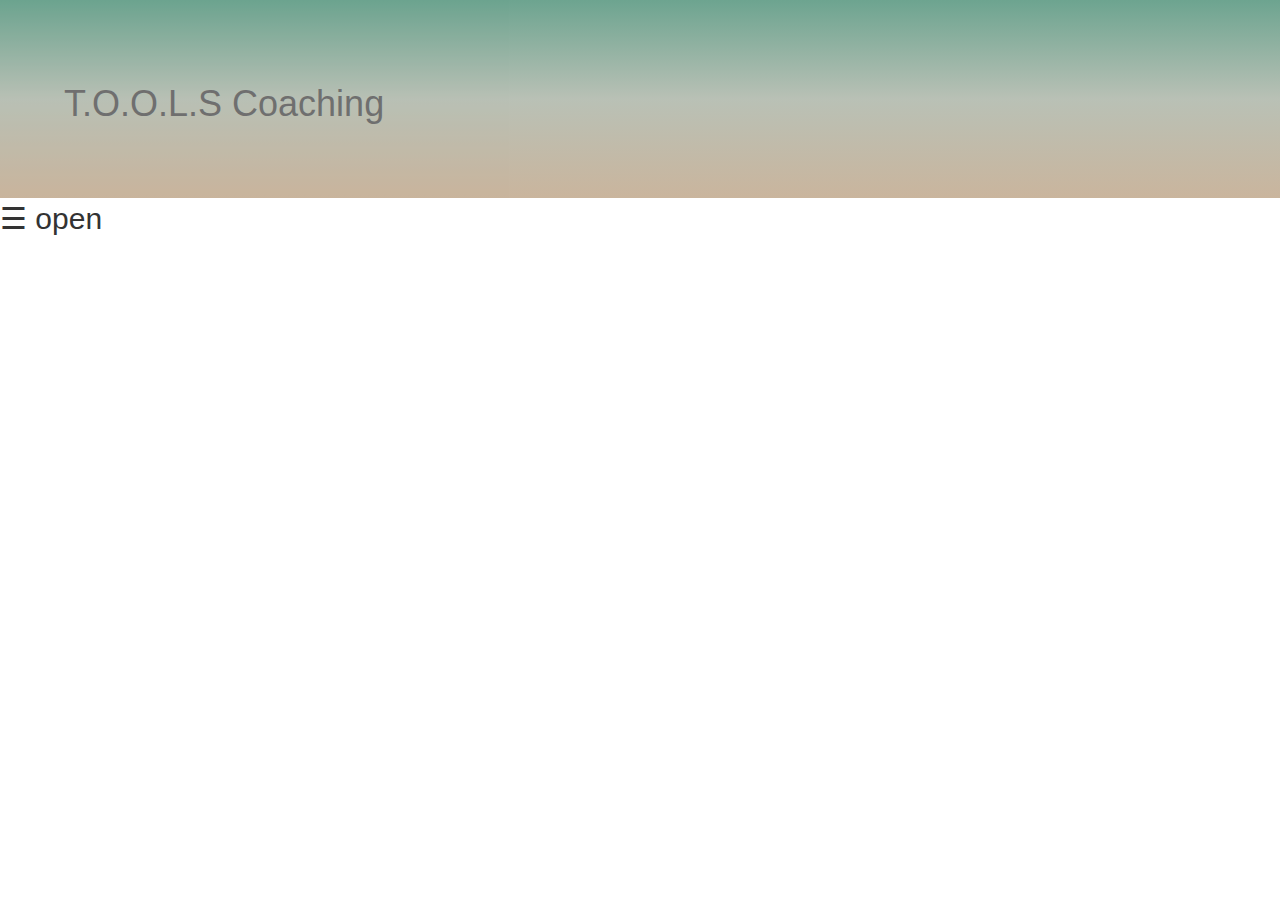
<file: blog.html>
<!DOCTYPE html>
<html>
<head>
<link rel="stylesheet" href="style.css"/>
<meta charset="UTF-8">
<meta name="description" content="tools coaching">
<meta name="keywords" content="counseling">
<meta name="author" content="HuysCode">
<meta name="viewport" content="width=device-width, initial-scale=1">
  <link rel="stylesheet" href="https://maxcdn.bootstrapcdn.com/bootstrap/3.3.7/css/bootstrap.min.css">
  <script src="https://ajax.googleapis.com/ajax/libs/jquery/1.12.4/jquery.min.js"></script>
    <script src="https://maxcdn.bootstrapcdn.com/bootstrap/3.3.7/js/bootstrap.min.js"></script>
<title>T.O.O.L.S Coaching</title>
</head>
<body>
 <script src="script.js"></script>
 <div id="mySidenav" class="sidenav">
  <a href="javascript:void(0)" class="closebtn" onclick="closeNav()">&times;</a>
  <a href="index.html">Home</a>
  <a href="blog.html">Blog</a>
  <a href="about.html">About</a>
</div>

<div id="header">
<h1>T.O.O.L.S Coaching</h1>
    </div>
<span style="font-size:30px;cursor:pointer" onclick="openNav()">&#9776; open</span>
    </body>
</html>
</file>
<file: style.css>
body {
    font-family: "Lato", sans-serif;
}

#header {
    padding: 15px 0; 
    background: -moz-linear-gradient(top, #b39573, #9ba696, #2e7d60);
    background: -webkit-linear-gradient(top, #2e7d60, #9ba696, #b39573);
    background: -o-linear-gradient(top, #2e7d60, #9ba696, #b39573);
    background: -ms-linear-gradient(top, #2e7d60, #9ba696, #b39573);
    background: linear-gradient(top, #2e7d60, #9ba696, #b39573);
    opacity: 0.7;
}  

/* slideshow */
.slider img {
    margin: 0 auto;
     width: 90%;
}

#header img {
    width: 100%; 
}
/* style for the side navigation bar*/
#hamburgermenu {
    font-size:40px;
    cursor: pointer;
    padding-left: 2%;}

.sidenav {
    height: 100%;
    width: 0;
    position: fixed;
    z-index: 1;
    top: 0;
    left: 0;
    background-color: black;
    overflow-x: hidden;
    transition: 0.5s;
    padding-top: 60px;
}

.sidenav a {
    padding: 8px 8px 8px 32px;
    text-decoration: none;
    font-size: 25px;
    color: white;
    display: block;
    transition: 0.3s;
}

.sidenav a:hover, .offcanvas a:focus{
    color: #f1f1f1;
}

.sidenav .closebtn {
    position: absolute;
    top: 0;
    right: 25px;
    font-size: 36px;
    margin-left: 50px;
}

#wrapper p {
    text-align: left;
    padding: 0 5%;   
}

#tekst1, #tekst2, #tekst3, #tekst4 {
    margin: 0 auto;
    width: 90%;
    white-space: nowrap;
    overflow: hidden;
    text-overflow: ellipsis;
    border: 1px solid #000000;
    cursor: auto;
    
}

#herfst1 img, #herfst2 img, #herfst3 img, #herfst4 img {
    width: 100%; 
    opacity: 1;
}

/* Read More */
#herfst1Thumb, #herfst2Thumb, #herfst3Thumb, #herfst4Thumb {
    color: blue;
    
}

footer {
    background-color: darkgrey;
    margin-top: 1%;
    border-radius: 15px;
    padding: 1% 5%;  
}

footer img {
    width: 45%;
    display: inline;
    margin: 0 auto;
}

@media screen and (min-height: 450px) {
  .sidenav {padding-top: 15px;}
  .sidenav a {font-size: 18px;}
}

@media screen and (min-width: 841px) {
    #header {
    padding: 5%;
    width: 100vw;
        height: 10%;  
}
    #header img {
        width: 100%;
        padding: 0 25%;
        margin: -5% 0} 
    
    #herfst1 img, #herfst2 img, #herfst3 img, #herfst4 img {
        width: 50%;
    }
    .slider img {
     width: 50%;
}
    footer {
        width: 80%;
        margin: 5% auto 0;
        height: 1%;        
    }
    footer img {
        width: 15%;}
}
</file>
